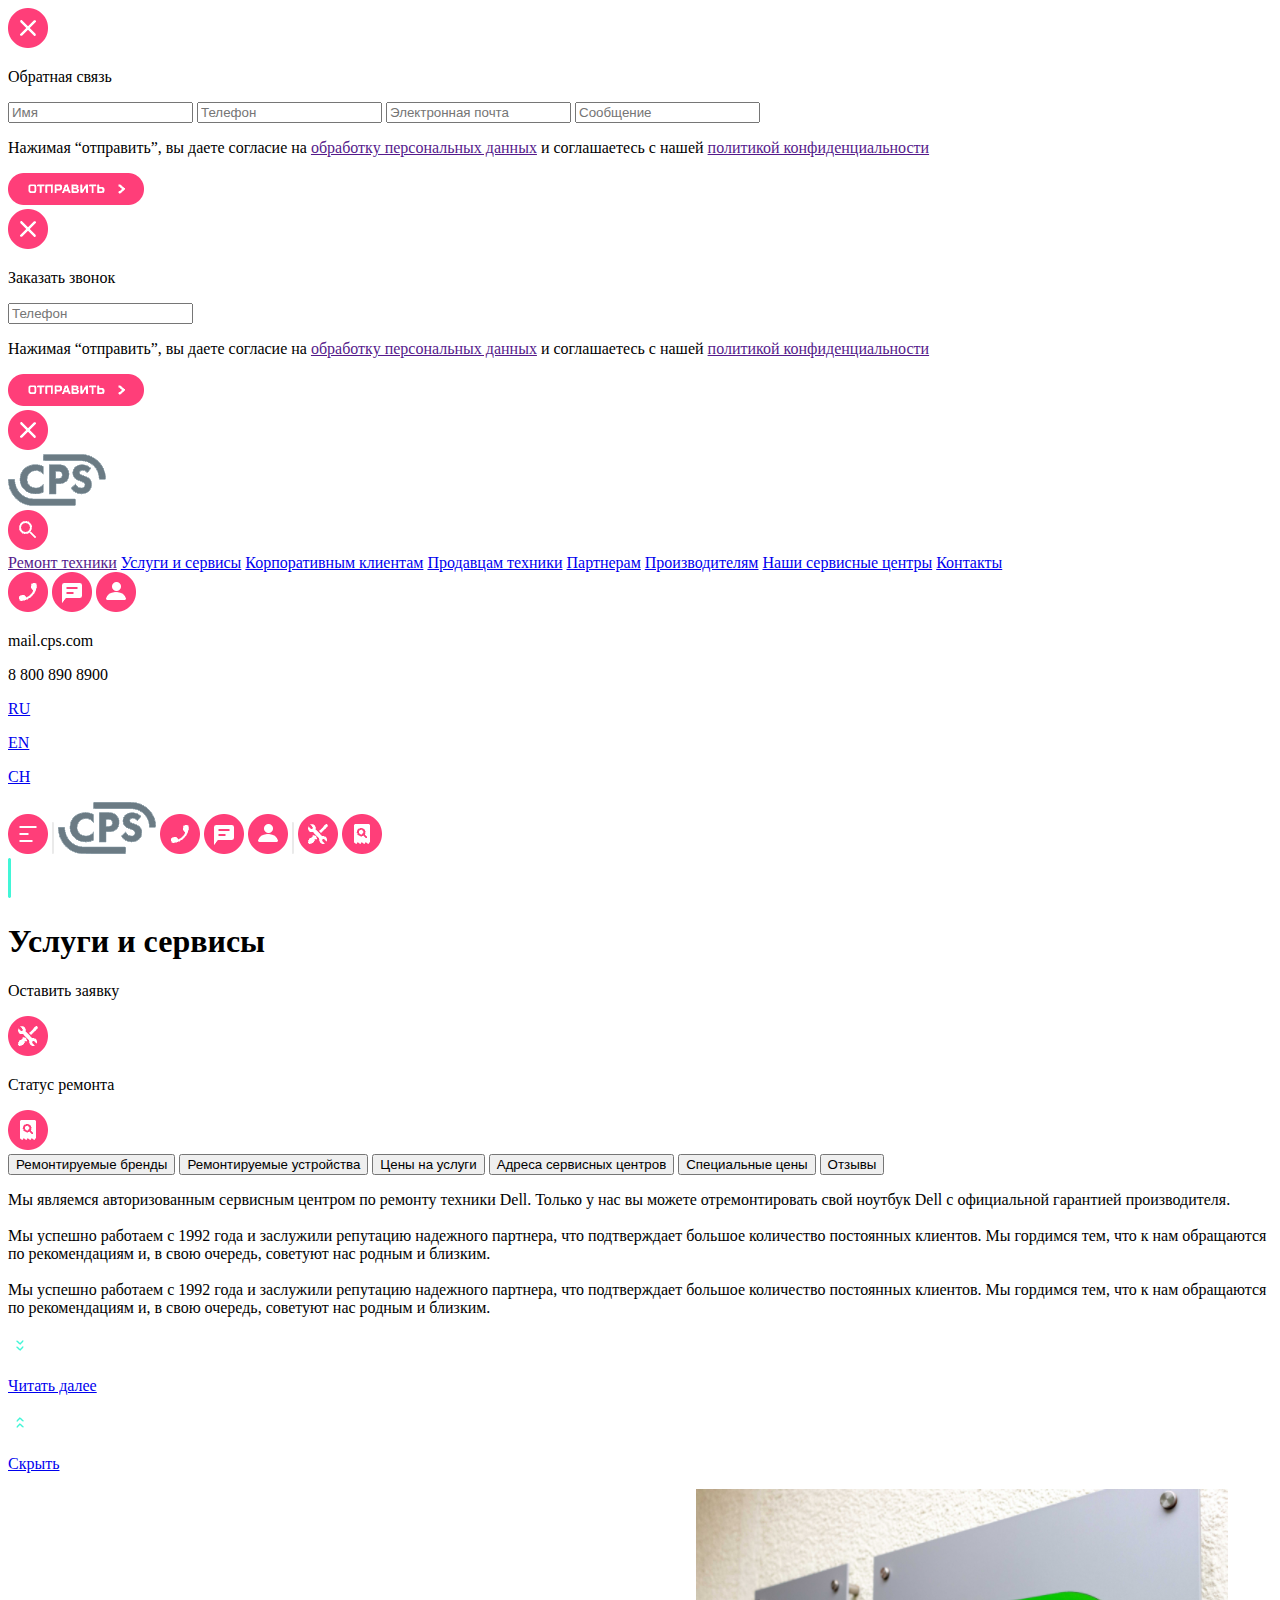
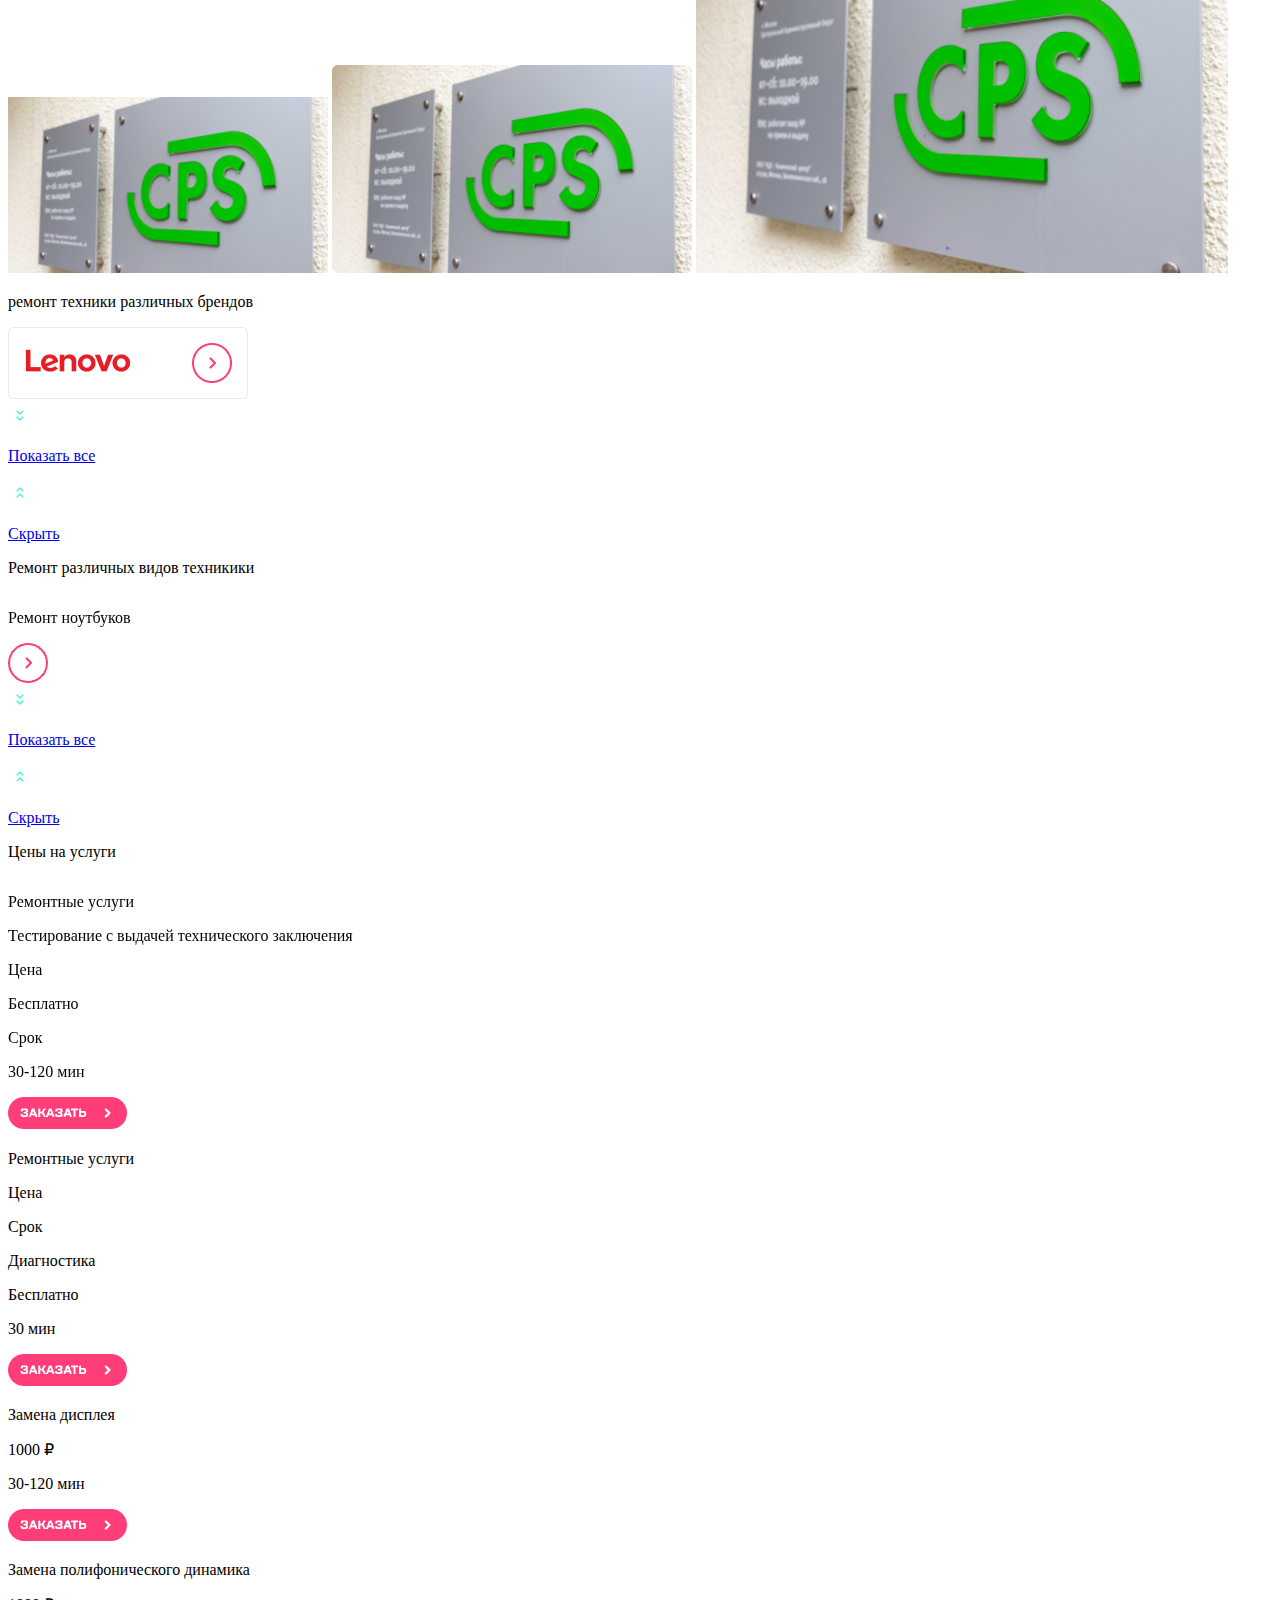
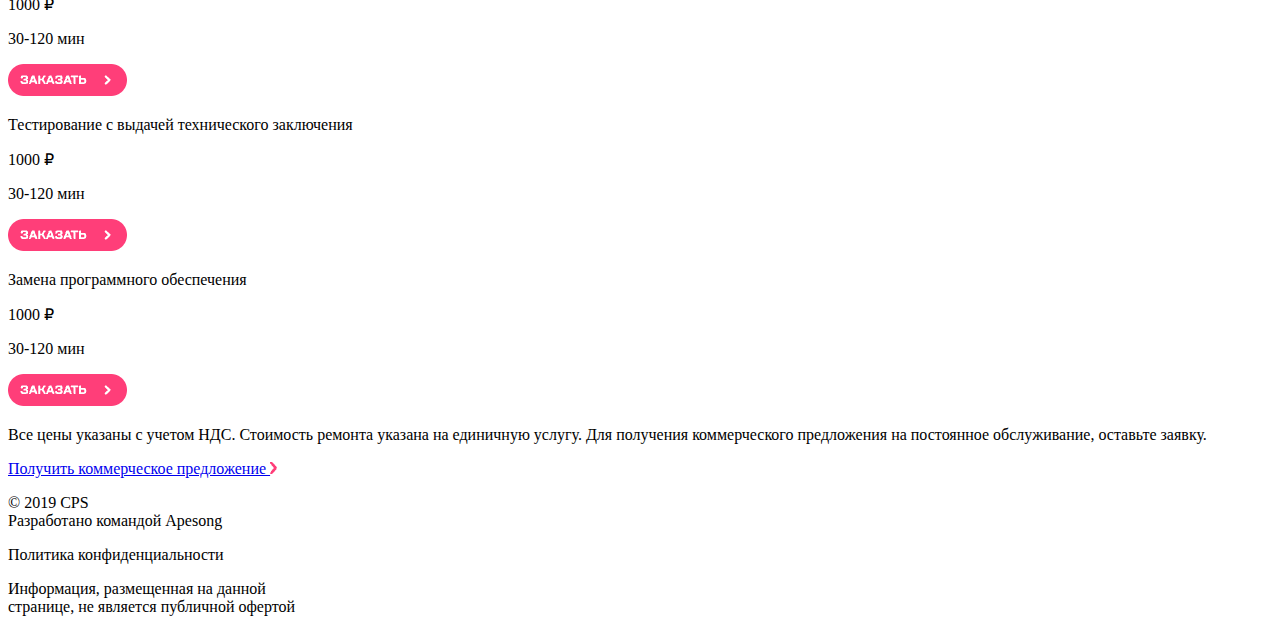
<file: block7/src/index.html>
<!DOCTYPE html>
<html lang="en">
  <head>
    <meta charset="UTF-8" />
    <meta
      name="viewport"
      content="width=device-width, user-scalable=no, initial-scale=1.0, maximum-scale=1.0, minimum-scale=1.0"
    />
    <meta http-equiv="X-UA-Compatible" content="ie=edge" />
    <link
      rel="stylesheet"
      href="https://cdn.jsdelivr.net/npm/swiper@11/swiper-bundle.min.css"
    />
    <title>final maket</title>
  </head>
  <body>
    <!-- Заголовок основной страницы -->
    <div class="wrapper-for-desktop">
      <header class="head">
        <!-- опасити блок -->
        <div class="opacity-block"> </div>
        <!-- Модалка с обратной связью -->
        <div class="feed-back hide_hiden feed-back_show">
          <img class="feed-back__img" src=".\img\ic_burger (1).png" alt="" />
          <div class="feed-back__form">
            <p class="feed-back__form-head">Обратная связь</p>
            <div class="feed-back__wrapper">
              <input class="feed-back__name-form" type="text" placeholder="Имя" />
              <input class="feed-back__phone-form" type="tel" placeholder="Телефон" />
              <input
                class="feed-back__mail-form"
                type="email"
                placeholder="Электронная почта"
              />
              <input
                class="feed-back__message-form"
                type="text"
                placeholder="Сообщение"
              />
            </div>
            <p class="feed-back__text">
              Нажимая “отправить”, вы даете согласие на
              <a href="">обработку персональных данных</a> и соглашаетесь с нашей
              <a href="">политикой конфиденциальности</a>
            </p>
            <img class="feed-back__button" src=".\img\Group 10 (1).png" alt="" />
          </div>
        </div>
        <!-- Модалка с формой "Заказать звонок" -->
        <div class="call-order call-order_show hide_hiden">
          <img class="call-order__img" src=".\img\ic_burger (1).png" alt="" />
          <div class="call-order__form">
            <p class="call-order__form-head">Заказать звонок</p>
            <div class="call-order__wrapper">
              <input class="call-order__phone-form" type="tel" placeholder="Телефон" />
            </div>
            <p class="call-order__text">
              Нажимая “отправить”, вы даете согласие на
              <a href="">обработку персональных данных</a> и соглашаетесь с нашей
              <a href="">политикой конфиденциальности</a>
            </p>
            <img class="call-order__button" src=".\img\Group 10 (1).png" alt="" />
          </div>
        </div>
        <!-- Левое меню с навигацией -->
        <aside id="test" class="burger-menu hide_hiden burger-menu_show">
          <header class="burger-menu__head">
            <div class="burger-menu__img burger-menu__img_first burger-menu__img_hide">
              <img src=".\img\ic_burger (1).png" alt="" />
            </div>
            <div class="burger-menu__img burger-menu__img_second">
              <img src=".\img\Group (1).png" alt="" />
            </div>
            <div class="burger-menu__img burger-menu__img_third">
              <img src=".\img\ic_search.png" alt="" />
            </div>
          </header>

          <div class="navigation burger-menu__navigation">
            <a class="navigation__link navigation__link_one" href=""
              ><span class="navigation__text navigation__text_one"
                >Ремонт техники</span
              ></a
            >
            <a class="navigation__link navigation__link_two" href="#"
              ><span class="navigation__text navigation__text_two"
                >Услуги и сервисы</span
              ></a
            >
            <a class="navigation__link navigation__link_three" href="#"
              ><span class="navigation__text navigation__text_three"
                >Корпоративным клиентам</span
              ></a
            >
            <a class="navigation__link navigation__link_four" href="#"
              ><span class="navigation__text navigation__text_four"
                >Продавцам техники</span
              ></a
            >
            <a class="navigation__link navigation__link_five" href="#"
              ><span class="navigation__text navigation__text_five">Партнерам</span></a
            >
            <a class="navigation__link navigation__link_six" href="#"
              ><span class="navigation__text navigation__text_six"
                >Производителям</span
              ></a
            >
            <a class="navigation__link navigation__link_seven" href="#"
              ><span class="navigation__text navigation__text_seven"
                >Наши сервисные центры</span
              ></a
            >
            <a class="navigation__link navigation__link_eight" href="#"
              ><span class="navigation__text navigation__text_eight">Контакты</span></a
            >
          </div>

          <footer class="footer burger-menu__footer">
            <div class="footer__imgs">
              <img
                class="footer__img footer__img_1"
                src=".\img\ic_chat copy.png"
                alt=""
              />
              <img class="footer__img footer__img_2" src=".\img\ic_chat (1).png" alt="" />
              <img
                class="footer__img footer__img_3"
                src=".\img\ic_profile (1).png"
                alt=""
              />
            </div>
            <p class="footer__mail">mail.cps.com</p>
            <p class="footer__number">8 800 890 8900</p>
            <div class="footer__language">
              <p class="footer__languages footer__languages_ru">
                <a href="#">RU</a>
              </p>
              <p class="footer__languages footer__languages_en">
                <a href="#">EN</a>
              </p>
              <p class="footer__languages footer__languages_ch">
                <a href="#">CH</a>
              </p>
            </div>
          </footer>
        </aside>

        <div class="head__imgs">
          <a class="head__burger-link" href=""
            ><img src=".\img\ic_burger.png" class="head__img head__img_burger"
          /></a>
          <img src=".\img\divider.png" class="head__img head__img_divider-1" />
          <img src=".\img\Group.png" class="head__img head__img_group" />
          <img src=".\img\ic_call.png" class="head__img head__img_call" />
          <img src=".\img\ic_chat.png" class="head__img head__img_chat" />
          <img src=".\img\ic_profile.png" class="head__img head__img_profile" />
          <img src=".\img\divider.png" class="head__img head__img_divider-2" />
          <img src=".\img\ic_repair.png" class="head__img head__img_repair" />
          <img src=".\img\ic_checkstatus.png" class="head__img head__img_checkstatus" />
        </div>
      </header>
      <!-- Основной блок -->
      <main class="main">
        <!-- опасити блок -->

        <!-- Нативный скролл и параграф -->
        <section class="main-title title">
          <div class="title__heading-img">
            <img src=".\img\highlight.png" class="title__img" />
            <h1 class="title__heading">Услуги и сервисы</h1>
            <p class="title__text1">Оставить заявку</p>
            <img class="title__img-PC1" src=".\img\ic_repair.png" />
            <p class="title__text2">Статус ремонта</p>
            <img class="title__img-PC2" src=".\img\ic_checkstatus.png" />
          </div>

          <div class="title__scroll-menu">
            <input type="button" class="title__button" value="Ремонтируемые бренды" />

            <input type="button" class="title__button" value="Ремонтируемые устройства" />

            <input type="button" class="title__button" value="Цены на услуги" />
            <input type="button" class="title__button" value="Адреса сервисных центров" />

            <input type="button" class="title__button" value="Специальные цены" />
            <input type="button" class="title__button" value="Отзывы" />
          </div>
        </section>

        <section class="main__paragraph paragraph">
          <div class="paragraph__block">
            <p class="paragraph__text">
              Мы являемся авторизованным сервисным центром по ремонту техники Dell. Только
              у нас вы можете отремонтировать свой ноутбук Dell с официальной гарантией
              производителя.
              <br /><br />Мы успешно работаем с 1992 года и заслужили репутацию надежного
              партнера, что подтверждает большое количество постоянных клиентов. Мы
              гордимся тем, что к нам обращаются по рекомендациям и, в свою очередь,
              советуют нас родным и близким. <br /><br />
              Мы успешно работаем с 1992 года и заслужили репутацию надежного партнера,
              что подтверждает большое количество постоянных клиентов. Мы гордимся тем,
              что к нам обращаются по рекомендациям и, в свою очередь, советуют нас родным
              и близким.
            </p>

            <div class="paragraph__button">
              <a href="#" class="paragraph__button-konvert">
                <img class="paragraph__button-img" src=".\img\ic_expand.png" />
                <p class="paragraph__button-img-text">Читать далее</p>
              </a>
            </div>
            <div class="paragraph__button paragraph__button_js hide hide_hiden">
              <a href="#" class="paragraph__button-konvert">
                <img class="paragraph__button-img" src=".\img\ic_expand (3).png" />
                <p class="paragraph__button-img-text">Скрыть</p>
              </a>
            </div>
          </div>
          <div class="paragraph__bottom bottom-img">
            <img src=".\img\Picture Copy.png" class="bottom-img__img" />
            <img src=".\img\Picture Copy Medium.png" class="bottom-img__img1" />
            <img src=".\img\Picture Copy Large.png" class="bottom-img__img2" />
          </div>
        </section>

        <!-- Первый слайдер -->
        <section class="main__brend-slider brend-slider">
          <p class="brend-slider__heading">ремонт техники различных брендов</p>
          <!-- Slider main container -->
          <div class="swiper swiper_flex">
            <!-- Additional required wrapper -->
            <div class="swiper-wrapper swiper-wrapper_flex">
              <!-- Slides -->
              <div class="swiper-slide swiper-slide_flex"
                ><img src=".\img\cat1 (1).png" alt=""
              /></div>
              <div class="swiper-slide swiper-slide_flex">
                <img src=".\img\cat1 copy (1).png" alt="" />
              </div>
              <div class="swiper-slide swiper-slide_flex">
                <img src=".\img\cat1 copy 2.png" alt="" />
              </div>
              <div class="swiper-slide swiper-slide_flex">
                <img src=".\img\cat1 copy 3.png" alt="" />
              </div>
              <div class="swiper-slide swiper-slide_flex">
                <img src=".\img\cat1 copy 7.png" alt="" />
              </div>
              <div class="swiper-slide swiper-slide_flex">
                <img src=".\img\cat1 copy 8.png" alt="" />
              </div>
              <div class="swiper-slide swiper-slide_flex">
                <img src=".\img\cat1 copy 9.png" alt="" />
              </div>
              <div class="swiper-slide swiper-slide_flex">
                <img src=".\img\cat1 copy 10.png" alt="" />
              </div>
              <div class="swiper-slide swiper-slide_flex">
                <img src=".\img\cat1 copy 11.png" alt="" />
              </div>
              <div class="swiper-slide swiper-slide_flex">
                <img src=".\img\cat1 copy.png" alt="" />
              </div>
              <div class="swiper-slide swiper-slide_flex">
                <img src=".\img\cat1.png" alt="" />
              </div>
            </div>
            <!-- If we need pagination -->
            <div class="swiper-pagination"></div>
          </div>
          <div class="brend-slider_show-button-wrapper">
            <a href="#" class="brend-slider_show-button">
              <img
                class="brend-slider__show-button-img"
                src=".\img\ic_expand (1).png"
                alt=""
              />
              <p class="brend-slider__text-show-button">Показать все</p>
            </a>
          </div>
          <div class="brend-slider_show-button-wrapper">
            <a href="#" class="brend-slider__hidden-button hide_hiden">
              <img
                class="brend-slider__hidden-button-img"
                src=".\img\ic_expand (2).png"
                alt=""
              />
              <p class="brend-slider__hidden-button-text">Скрыть</p>
            </a>
          </div>
        </section>

        <!-- второй слайдер -->
        <section class="main__type-tecnikal-slider tecnikal-slider">
          <p class="tecnikal-slider__heading">Ремонт различных видов техникики</p>
          <!-- Slider main container -->
          <div class="swiper swiper2 swiper4 swiper2_flex">
            <!-- Additional required wrapper -->
            <div class="swiper-wrapper swiper-wrapper2 swiper-wrapper2_flex">
              <!-- Slides -->
              <div class="swiper-slide swiper-slide2 swiper-slide2_flex"
                ><p class="swiper-slide2__text">Ремонт ноутбуков</p>
                <img src=".\img\ic_go.png" alt=""
              /></div>
              <div class="swiper-slide swiper-slide2 swiper-slide2_flex">
                <p class="swiper-slide2__text">Ремонт планшетов</p
                ><img src=".\img\ic_go.png" alt="" />
              </div>
              <div class="swiper-slide swiper-slide2 swiper-slide2_flex">
                <p class="swiper-slide2__text">Ремонт ПК</p>
                <img src=".\img\ic_go.png" alt="" />
              </div>
              <div class="swiper-slide swiper-slide2 swiper-slide2_flex">
                <p class="swiper-slide2__text"> Ремонт телефонов</p
                ><img src=".\img\ic_go.png" alt="" />
              </div>
              <div class="swiper-slide swiper-slide2 swiper-slide2_flex">
                <p class="swiper-slide2__text">Ремонт наушников</p
                ><img src=".\img\ic_go.png" alt="" />
              </div>
              <div class="swiper-slide swiper-slide2 swiper-slide2_flex">
                <p class="swiper-slide2__text">Ремонт кофемашин</p
                ><img src=".\img\ic_go.png" alt="" />
              </div>
              <div class="swiper-slide swiper-slide2 swiper-slide2_flex">
                <p class="swiper-slide2__text">Ремонт телевизоров</p
                ><img src=".\img\ic_go.png" alt="" />
              </div>
              <div class="swiper-slide swiper-slide2 swiper-slide2_flex">
                <p class="swiper-slide2__text">Ремонт колонок</p
                ><img src=".\img\ic_go.png" alt="" />
              </div>
              <div class="swiper-slide swiper-slide2 swiper-slide2_flex">
                <p class="swiper-slide2__text">Ремонт микроволновок</p
                ><img src=".\img\ic_go.png" alt="" />
              </div>
              <div class="swiper-slide swiper-slide2 swiper-slide2_flex">
                <p class="swiper-slide2__text">Ремонт стиралок</p
                ><img src=".\img\ic_go.png" alt="" />
              </div>
              <div class="swiper-slide swiper-slide2 swiper-slide2_flex">
                <p class="swiper-slide2__text">Ремонт клавиатур</p
                ><img src=".\img\ic_go.png" alt="" />
              </div>
            </div>
            <!-- If we need pagination -->
            <div class="swiper-pagination"></div>
          </div>

          <div class="tecnikal-slider_show-button-wrapper">
            <a href="#" class="tecnikal-slider_show-button">
              <img
                class="tecnikal-slider__show-button-img"
                src=".\img\ic_expand (1).png"
                alt=""
              />
              <p class="tecnikal-slider__text-show-button">Показать все</p>
            </a>
          </div>
          <div class="tecnikal-slider_show-hidden-wrapper hide_hiden">
            <a href="#" class="tecnikal-slider__hidden-button">
              <img
                class="tecnikal-slider__hidden-button-img"
                src=".\img\ic_expand (2).png"
                alt=""
              />
              <p class="tecnikal-slider__hidden-button-text">Скрыть</p>
            </a>
          </div>
        </section>
        <!-- Третий слайдер -->

        <section class="main__price-slider price-slider price">
          <p class="price-slider__heading">Цены на услуги</p>
          <!-- Slider main container -->
          <div class="swiper swiper3">
            <!-- Additional required wrapper -->
            <div class="swiper-wrapper swiper-wrapper3">
              <!-- Slides -->
              <div class="swiper-slide swiper-slide2 swiper-slide3">
                <div class="price-slider__text">
                  <p class="price-slider__text-1-heading">Ремонтные услуги</p>
                  <p class="price-slider__text-1"
                    >Тестирование с выдачей технического заключения
                  </p>
                  <p class="price-slider__text-2-heading">Цена</p>
                  <p class="price-slider__text-2"> Бесплатно</p>
                  <p class="price-slider__text-3-heading">Срок</p>
                  <p class="price-slider__text-3"> 30-120 мин</p>
                </div>
                <img src=".\img\Group 10.png" alt=""
              /></div>
              <div class="swiper-slide swiper-slide2 swiper-slide3">
                <div class="price-slider__text">
                  <p class="price-slider__text-1-heading">Ремонтные услуги</p>
                  <p class="price-slider__text-1">Замена программного обеспечения </p>
                  <p class="price-slider__text-2-heading">Цена</p>
                  <p class="price-slider__text-2"> 1000 &#x20bd; </p>
                  <p class="price-slider__text-3-heading">Срок</p>
                  <p class="price-slider__text-3"> 30-120 мин</p>
                </div>
                <img src=".\img\Group 10.png" alt="" />
              </div>
              <div class="swiper-slide swiper-slide2 swiper-slide3">
                <div class="price-slider__text">
                  <p class="price-slider__text-1-heading">Ремонтные услуги</p>
                  <p class="price-slider__text-1">Диагностика </p>
                  <p class="price-slider__text-2-heading">Цена</p>
                  <p class="price-slider__text-2"> Бесплатно</p>
                  <p class="price-slider__text-3-heading">Срок</p>
                  <p class="price-slider__text-3"> 30 мин</p>
                </div>
                <img src=".\img\Group 10.png" alt="" />
              </div>
              <div class="swiper-slide swiper-slide2 swiper-slide3">
                <div class="price-slider__text">
                  <p class="price-slider__text-1-heading">Ремонтные услуги</p>
                  <p class="price-slider__text-1">Замена дисплея </p>
                  <p class="price-slider__text-2-heading">Цена</p>
                  <p class="price-slider__text-2"> 1000 &#x20bd;</p>
                  <p class="price-slider__text-3-heading">Срок</p>
                  <p class="price-slider__text-3"> 30-120 мин</p>
                </div>
                <img src=".\img\Group 10.png" alt="" />
              </div>
              <div class="swiper-slide swiper-slide2 swiper-slide3">
                <div class="price-slider__text">
                  <p class="price-slider__text-1-heading">Ремонтные услуги</p>
                  <p class="price-slider__text-1">Замена полифонического динамика </p>
                  <p class="price-slider__text-2-heading">Цена</p>
                  <p class="price-slider__text-2"> 1000 &#x20bd;</p>
                  <p class="price-slider__text-3-heading">Срок</p>
                  <p class="price-slider__text-3"> 30-120 мин</p>
                </div>
                <img src=".\img\Group 10.png" alt="" />
              </div>
            </div>
            <!-- If we need pagination -->
            <div class="swiper-pagination"></div>
          </div>
          <div class="price__without-mobile">
            <div class="price__without-mobile-area price__without-mobile-area_head">
              <p class="price__text-service">Ремонтные услуги</p>
              <p class="price__text-price">Цена</p>
              <p class="price__time">Срок</p>
              <p class="price__button"></p>
            </div>
            <div class="price__border-radius">
              <div class="price__without-mobile-area price__without-mobile-area_white-bg">
                <p class="price__text-service">Диагностика</p>
                <p class="price__text-price">Бесплатно</p>
                <p class="price__time">30 мин</p>
                <p class="price__button"><img src=".\img\Group 10.png" alt="" /></p>
              </div>
              <div class="price__without-mobile-area price__without-mobile-area_white-bg">
                <p class="price__text-service">Замена дисплея</p>
                <p class="price__text-price">1000 &#x20bd;</p>
                <p class="price__time">30-120 мин</p>
                <p class="price__button"><img src=".\img\Group 10.png" alt="" /></p>
              </div>
              <div class="price__without-mobile-area price__without-mobile-area_white-bg">
                <p class="price__text-service">Замена полифонического динамика</p>
                <p class="price__text-price">1000 &#x20bd;</p>
                <p class="price__time">30-120 мин</p>
                <p class="price__button"><img src=".\img\Group 10.png" alt="" /></p>
              </div>
              <div class="price__without-mobile-area price__without-mobile-area_white-bg">
                <p class="price__text-service"
                  >Тестирование с выдачей технического заключения</p
                >
                <p class="price__text-price">1000 &#x20bd;</p>
                <p class="price__time"> 30-120 мин</p>
                <p class="price__button"> <img src=".\img\Group 10.png" alt="" /></p>
              </div>
              <div class="price__without-mobile-area price__without-mobile-area_white-bg">
                <p class="price__text-service">Замена программного обеспечения</p>
                <p class="price__text-price">1000 &#x20bd;</p>
                <p class="price__time">30-120 мин</p>
                <p class="price__button"><img src=".\img\Group 10.png" alt="" /></p>
              </div>
            </div>
          </div>
        </section>

        <!-- Оферта -->
        <section class="main__oferta-area oferta-area">
          <div class="oferta-area__wrapper">
            <p class="oferta-area__text"
              >Все цены указаны с учетом НДС. Стоимость ремонта указана на единичную
              услугу. Для получения коммерческого предложения на постоянное обслуживание,
              оставьте заявку.</p
            >
            <a class="oferta-area__link" href="#">
              Получить коммерческое предложение
              <img class="oferta-area__img" src="./img/Line.png" alt="" />
            </a>
          </div>
        </section>
        <!--Подвал основной страницы -->
        <footer class="footer">
          <div class="footer__wrapper">
            <p class="footer__text-1"
              >© 2019 CPS<br />
              Разработано командой Apesong
            </p>
            <p class="footer__text-2">Политика конфиденциальности</p>
            <p class="footer__text-3"
              >Информация, размещенная на данной <br />
              странице, не является публичной офертой
            </p>
          </div>
        </footer>
      </main>
    </div>

    <script src="https://cdn.jsdelivr.net/npm/swiper@11/swiper-bundle.min.js"></script>
  </body>
</html>
</file>
